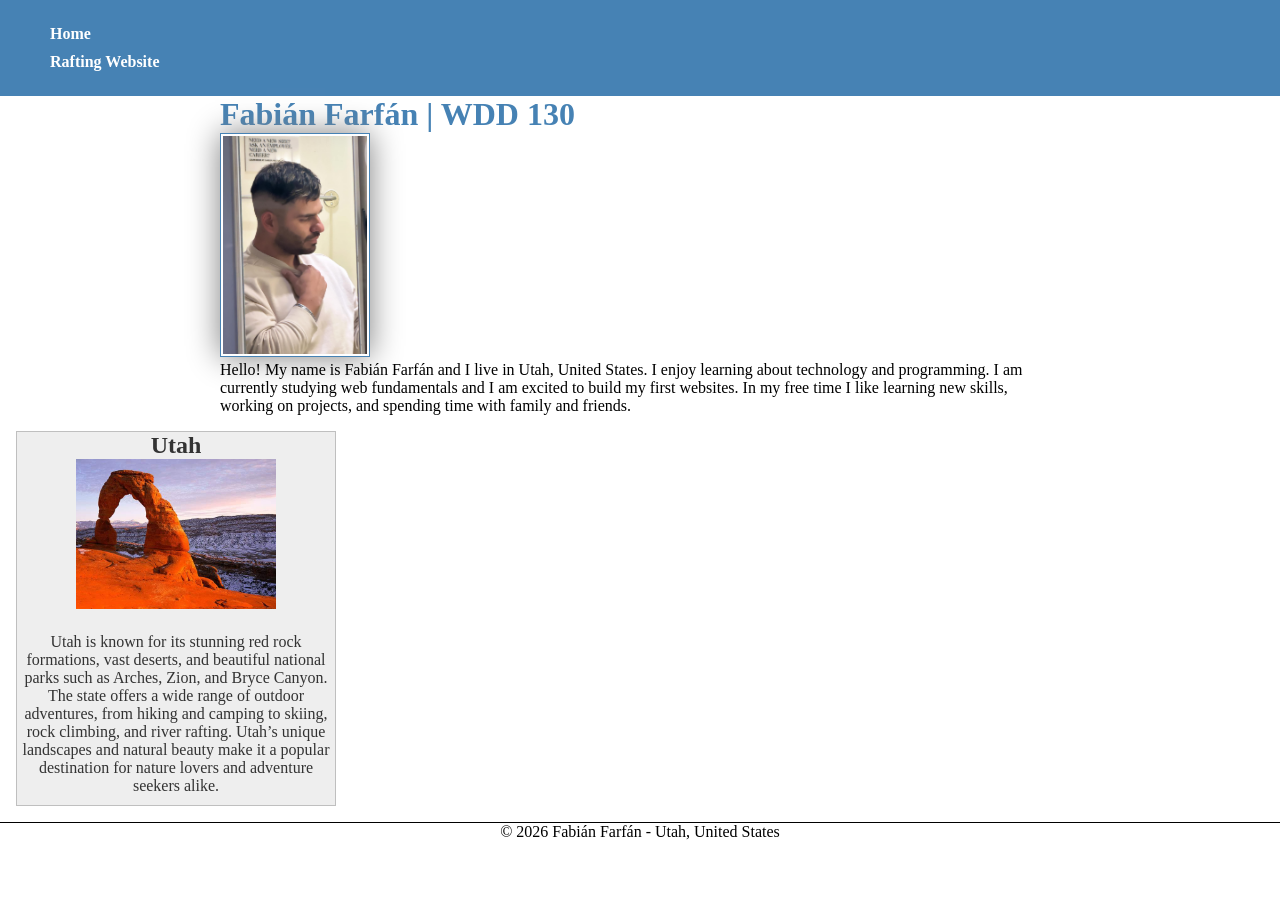
<file: index.html>
<!DOCTYPE html>
<html lang="en-US">

<head>
    <meta charset="UTF-8">
    <meta name="viewport" content="width=device-width, initial-scale=1.0">
    <title>Fabián Farfán | WDD 130</title>
    <link rel="stylesheet" href="styles/styles.css">
    <meta name="description"
      content="Personal homepage of Fabian Farfan for web fundamentals wdd130">
    <meta name="author" content="Fabián Farfán">
</head>

<body>

    <header>
        <nav>
            <a href="#">Home</a>
            <a href="wwr/">Rafting Website</a>
        </nav>
    </header>

    <main>
        <h1>Fabián Farfán | WDD 130</h1>

        <img src="images/fabian-pic-profile.jpg" alt="Portrait of Fabián Farfán" width="200">

        <p>
            Hello! My name is Fabián Farfán and I live in Utah, United States.
            I enjoy learning about technology and programming. I am currently
            studying web fundamentals and I am excited to build my first websites.
            In my free time I like learning new skills, working on projects,
            and spending time with family and friends.
        </p>

    </main>

    <aside>
        <h2>Utah</h2>
        <img src="images/arches-utah.jpg.jpg" alt="Utah landscape">
        <p>
            Utah is known for its stunning red rock formations, vast deserts, and beautiful national
            parks
            such as Arches, Zion, and Bryce Canyon. The state offers a wide range of outdoor
            adventures,
            from hiking and camping to skiing, rock climbing, and river rafting. Utah’s unique
            landscapes
            and natural beauty make it a popular destination for nature lovers and adventure seekers
            alike.
        </p>

    </aside>
    <footer>
        <p>&copy; 2026 Fabián Farfán - Utah, United States</p>
    </footer>

</body>

</html>
</file>
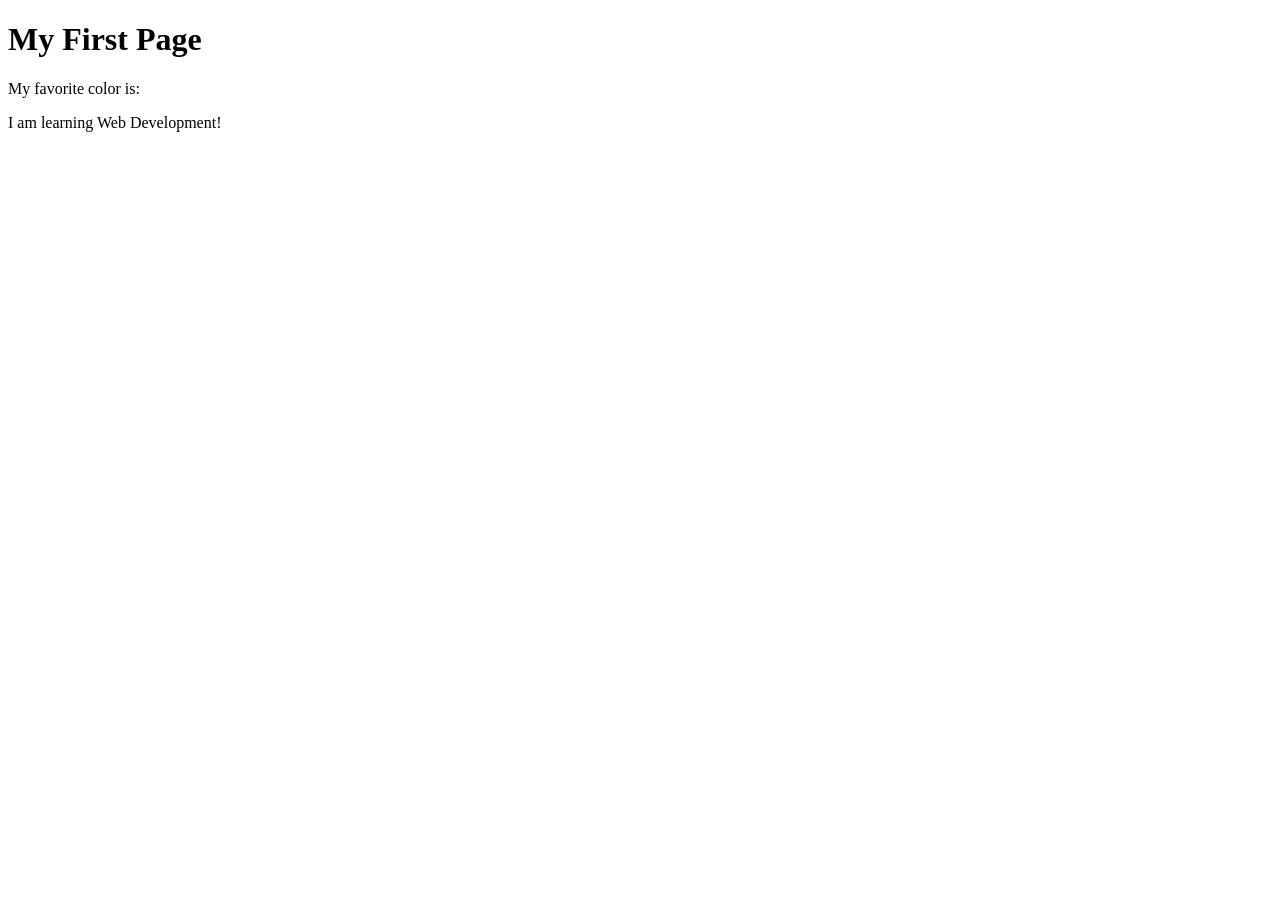
<file: week01/first-page.html>
<!DOCTYPE html>
<html lang="en">

<head>
    <meta charset="UTF-8">
    <meta name="viewport" content="width=device-width, initial-scale=1.0">
    <title>My First Page</title>
</head>

<body>
    <h1>My First Page</h1>
    <p>My favorite color is: </p>
    <p> I am learning Web Development!</p>
</body>

</html>
</file>
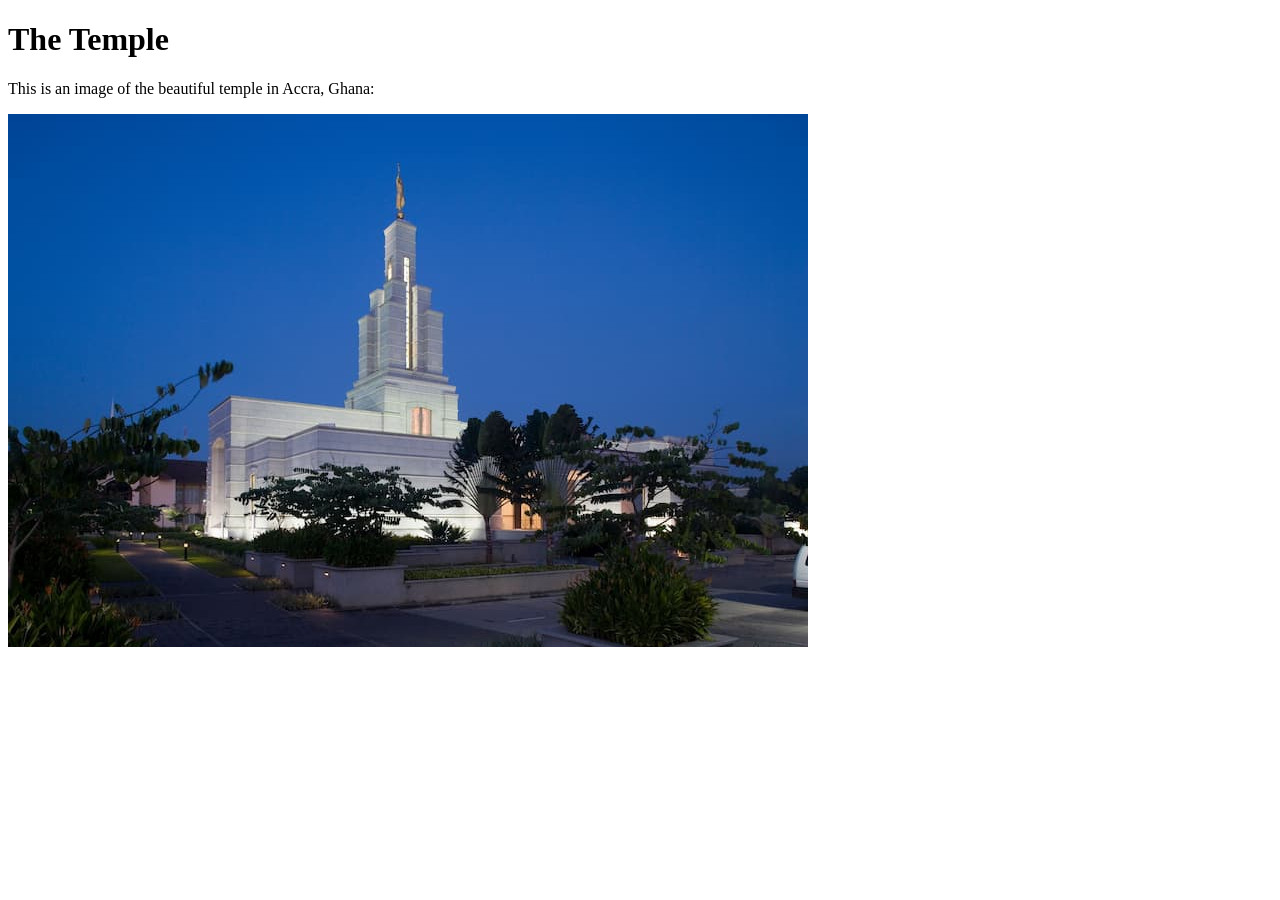
<file: week01/images-solution.html>
<!DOCTYPE html>
<html lang="en">
<head>
    <meta charset="UTF-8">
    <meta name="viewport" content="width=device-width, initial-scale=1.0">
    <title>Temple Image</title>
</head>
<body>
    <h1>The Temple</h1>
    <p>This is an image of the beautiful temple in Accra, Ghana:</p>
    <img src="images/temple-small.jpg" alt="The Accra Ghana Temple">
    
</body>
</html>
</file>
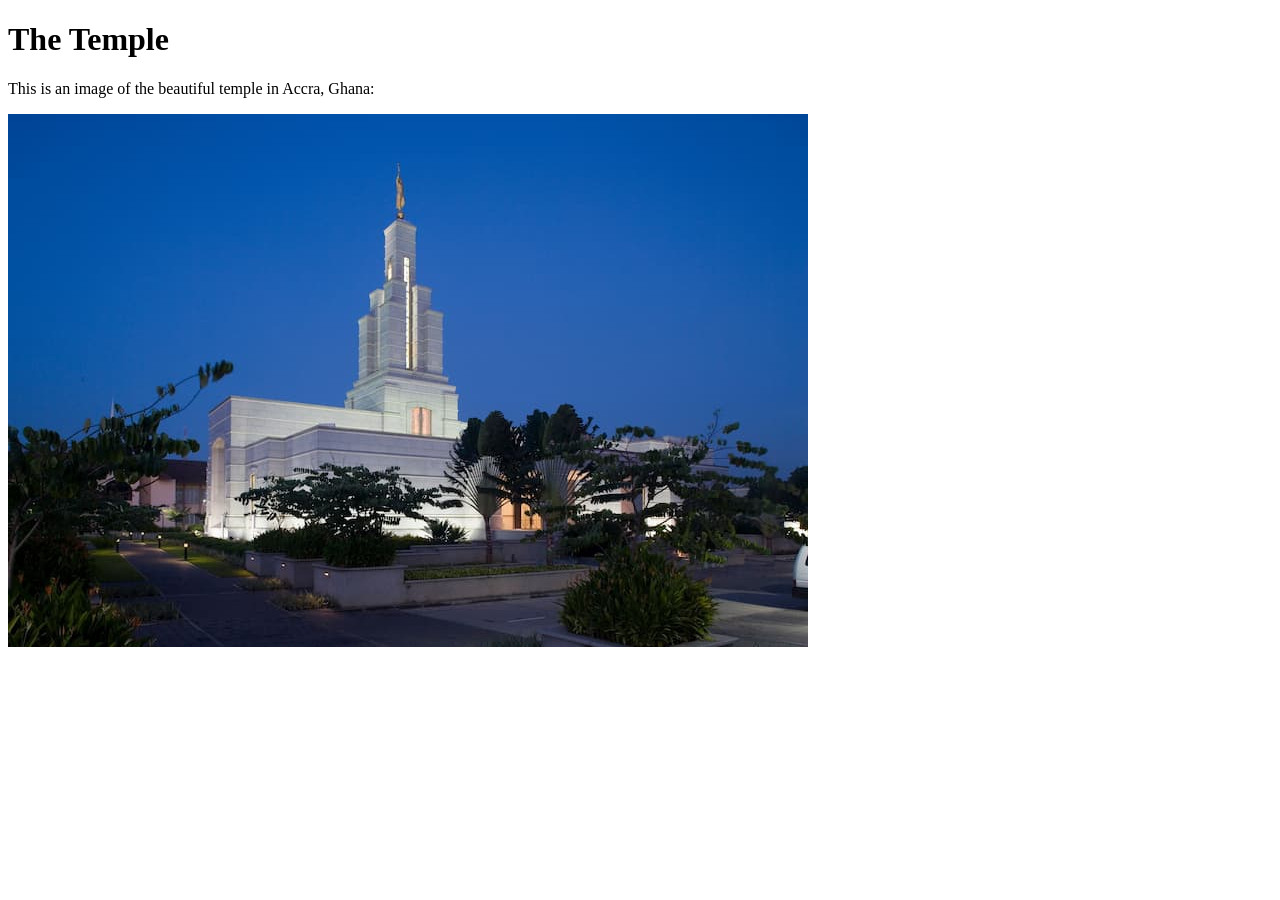
<file: week01/images.html>
<!DOCTYPE html>
<html lang="en">

<head>
    <meta charset="UTF-8">
    <meta name="viewport" content="width=device-width, initial-scale=1.0">
    <title>Temple Image</title>
</head>

<body>
    <h1>The Temple</h1>
    <p>This is an image of the beautiful temple in Accra, Ghana:</p>
    <img src="images/temple-small.jpg" alt="The Accra Ghana Temple">

</body>

</html>
</file>
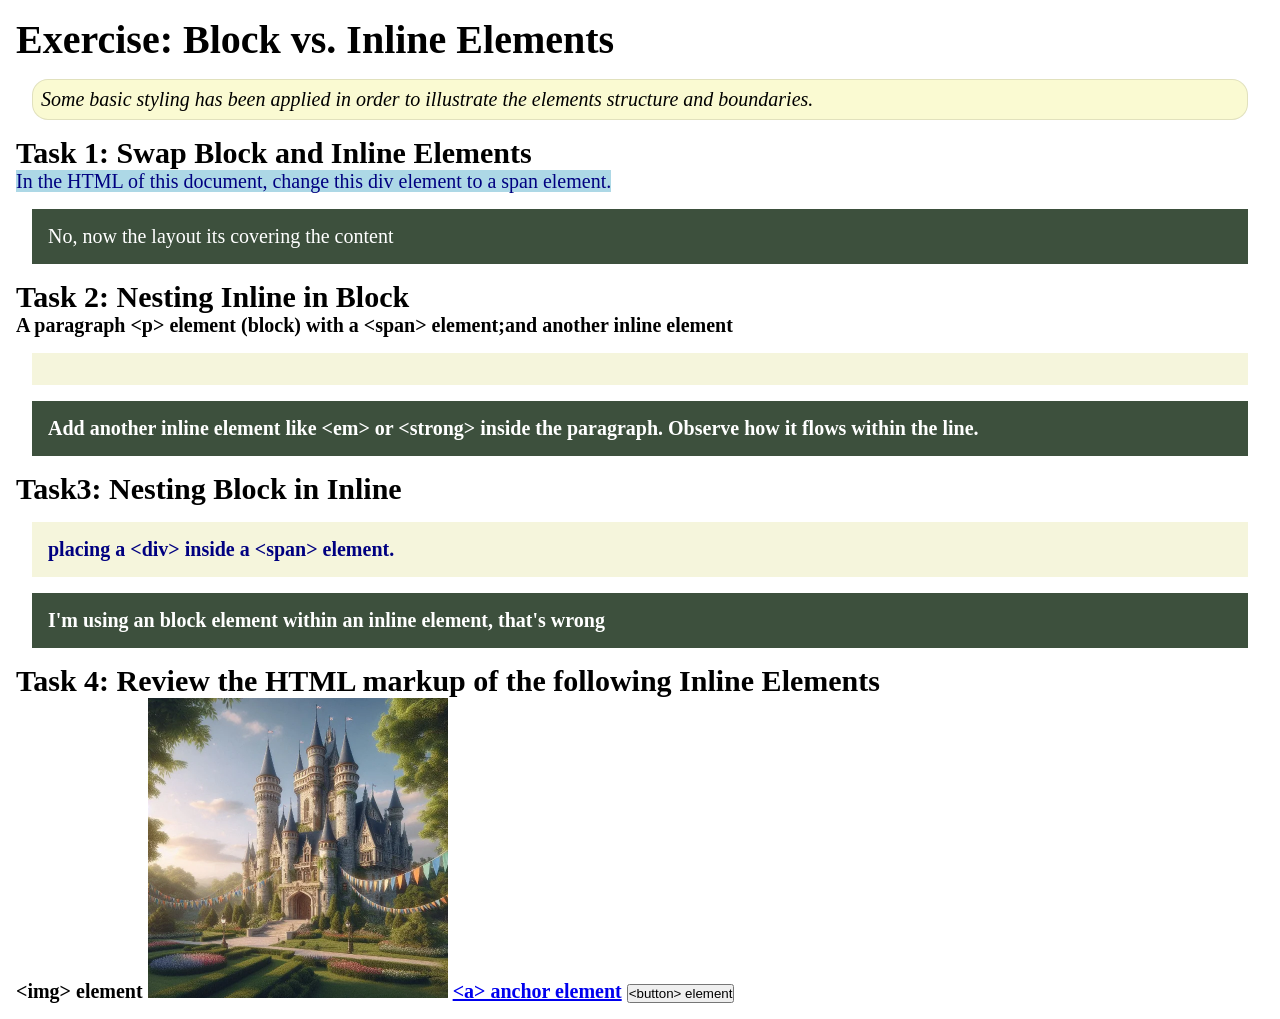
<file: week02/block-vs-inline.html>
<!DOCTYPE html>
<html lang="en">

<head>
    <meta charset="UTF-8">
    <meta name="viewport" content="width=device-width, initial-scale=1.0">
    <title>Exercise: Block vs. Inline Elements</title>
    <link rel="stylesheet" href="styles/block-vs-inline.css">
</head>

<body>
    <main>
        <h1>Exercise: Block vs. Inline Elements</h1>
        <p class="note">Some basic styling has been applied in order to illustrate the elements
            structure and
            boundaries.</p>

        <h2>Task 1: Swap Block and Inline Elements</h2>
        <span>In the HTML of this document, change this div element to a span element.</span>

        <p class="question">No, now the layout its covering the content</p>

        <h2>Task 2: Nesting Inline in Block</h2>
        <strong>A paragraph &lt;p&gt; element (block) with a <strong>&lt;span&gt;
                element;</strong><strong>and another inline element</strong></p>
            <p class="question">Add another inline element like &lt;em&gt; or &lt;strong&gt;
                inside the
                paragraph. Observe
                how it flows within the line.</p>

            <h2>Task3: Nesting Block in Inline</h2>
            <span>
                <div>placing a &lt;div&gt; inside a &lt;span&gt; element.</div>
            </span>
            <p class="question">I'm using an block element within an inline element, that's wrong
            </p>


            <h2>Task 4: Review the HTML markup of the following Inline Elements</h2>
            &lt;img&gt; element
            <img src="images/castle.webp" alt="placeholder image (images are inline)" width="300"
              height="300">
            <a href="https://churchofjesuschrist.org">&lt;a&gt; anchor element</a>
            <button type="button">&lt;button&gt; element</button>
    </main>
</body>

</html>
</file>
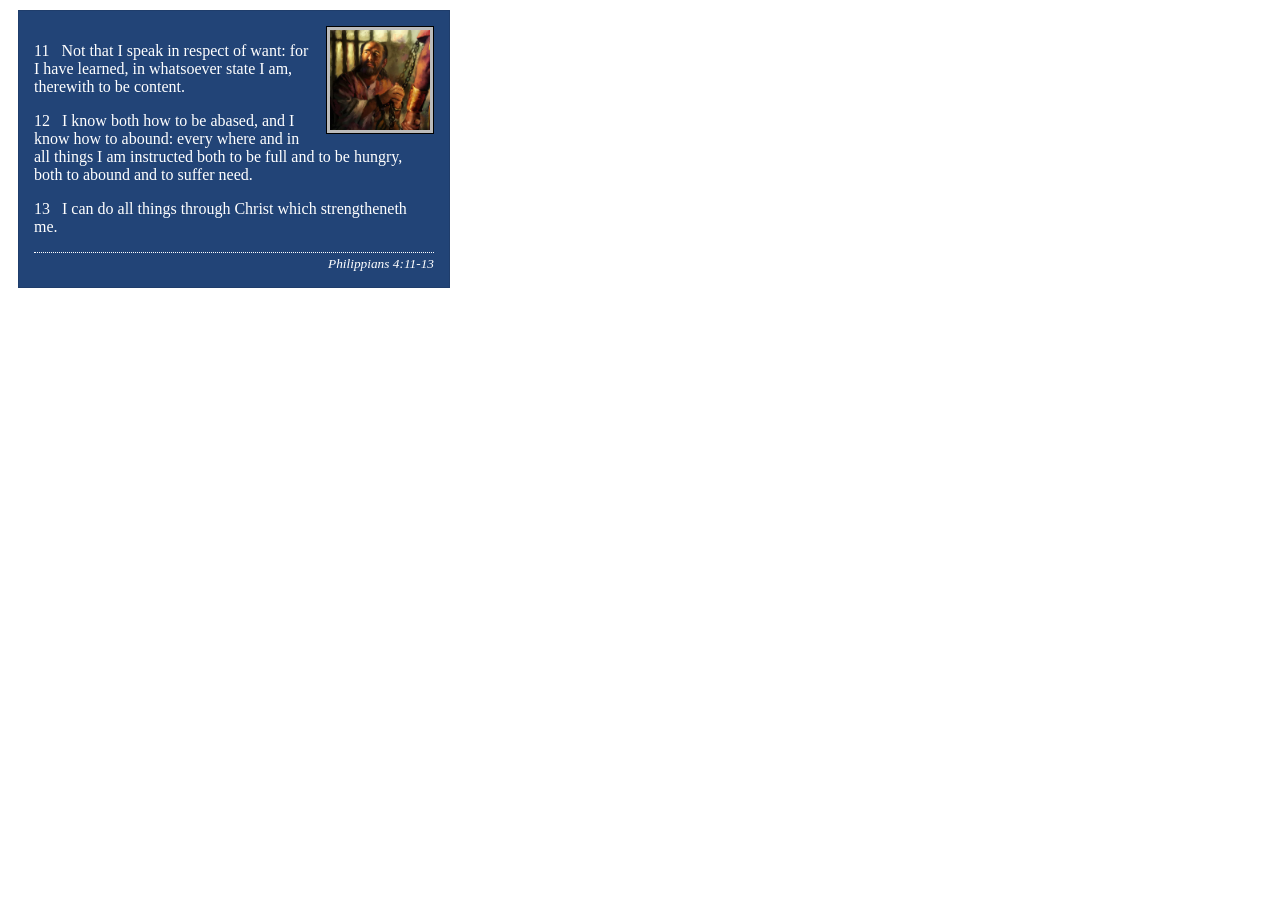
<file: week02/box-model-solution.html>
<!DOCTYPE html>
<html lang="en">
<head>
    <meta charset="UTF-8">
    <meta name="viewport" content="width=device-width, initial-scale=1.0">
    <title>Box Model Activity</title>
    <link rel="stylesheet" href="styles/box-model-solution.css">
</head>
<body>
    <main>
        <div class="callout">
            <img src="images/apostle-paul-imprisoned.webp" alt="Paul the Apostle - Imprisoned in Rome" width="200" height="200">
            <blockquote>
                <p>11 &nbsp; Not that I speak in respect of want: for I have learned, in whatsoever state I am, therewith to be content.</p>
                <p>12 &nbsp; I know both how to be abased, and I know how to abound: every where and in all things I am instructed both to be full and to be hungry, both to abound and to suffer need.</p>
                <p>13 &nbsp; I can do all things through Christ which strengtheneth me.</p>
            </blockquote>
            <cite>Philippians 4:11-13</cite>
        </div>
    </main>
</body>
</html>
</file>
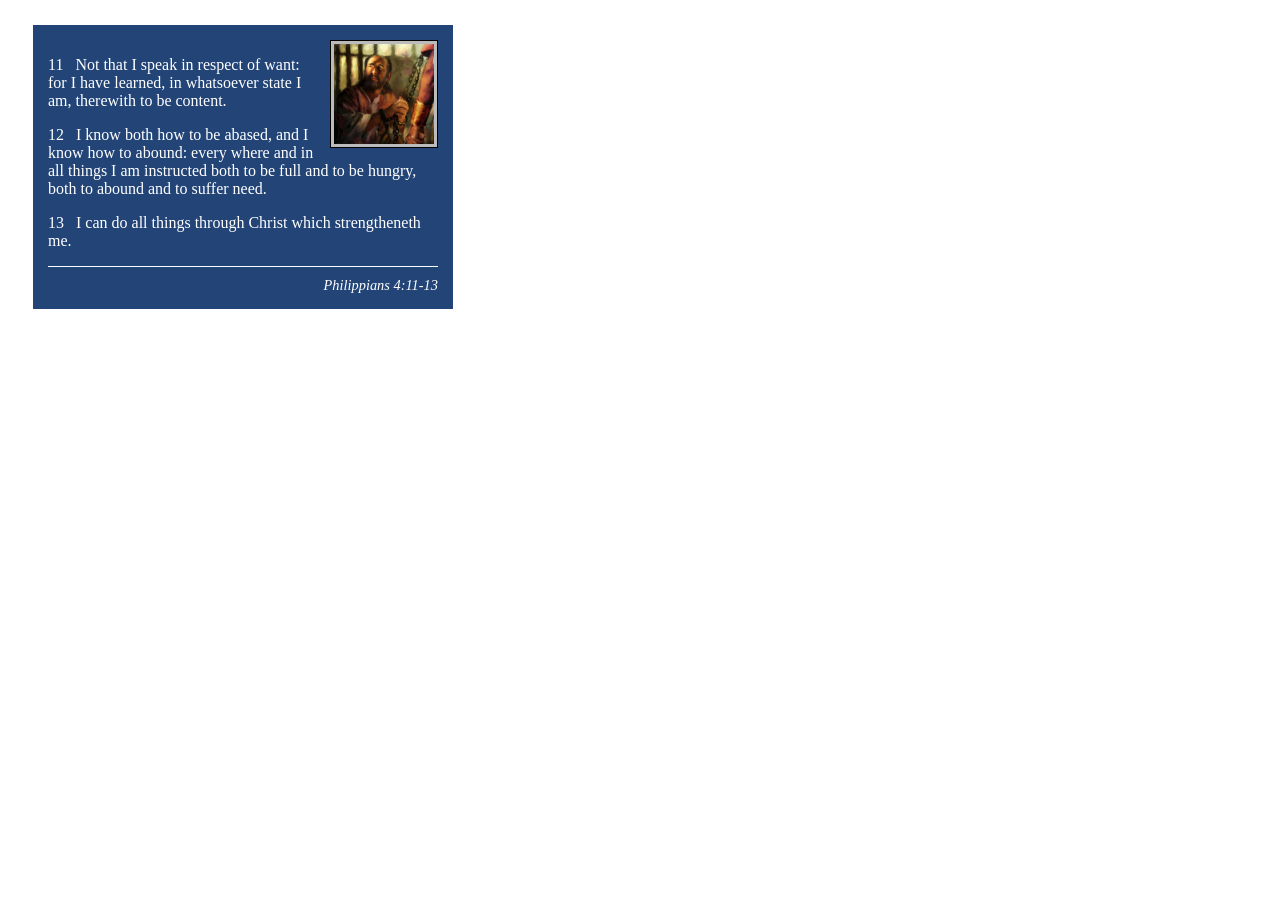
<file: week02/box-model.html>
<!DOCTYPE html>
<html lang="en">

<head>
    <meta charset="UTF-8">
    <meta name="viewport" content="width=device-width, initial-scale=1.0">
    <title>Box Model Activity</title>
    <link rel="stylesheet" href="styles/box-model.css">
</head>

<body>
    <main>
        <div class=" callout">
            <img src="images/apostle-paul-imprisoned.webp"
              alt="Paul the Apostle - Imprisoned in Rome" width="200" height="200">
            <blockquote>
                <p>11 &nbsp; Not that I speak in respect of want: for I have learned, in whatsoever
                    state I am, therewith to be content.</p>
                <p>12 &nbsp; I know both how to be abased, and I know how to abound: every where and
                    in all things I am instructed both to be full and to be hungry, both to abound
                    and to suffer need.</p>
                <p>13 &nbsp; I can do all things through Christ which strengtheneth me.</p>
            </blockquote>
            <cite>Philippians 4:11-13</cite>
        </div>
    </main>
</body>

</html>
</file>
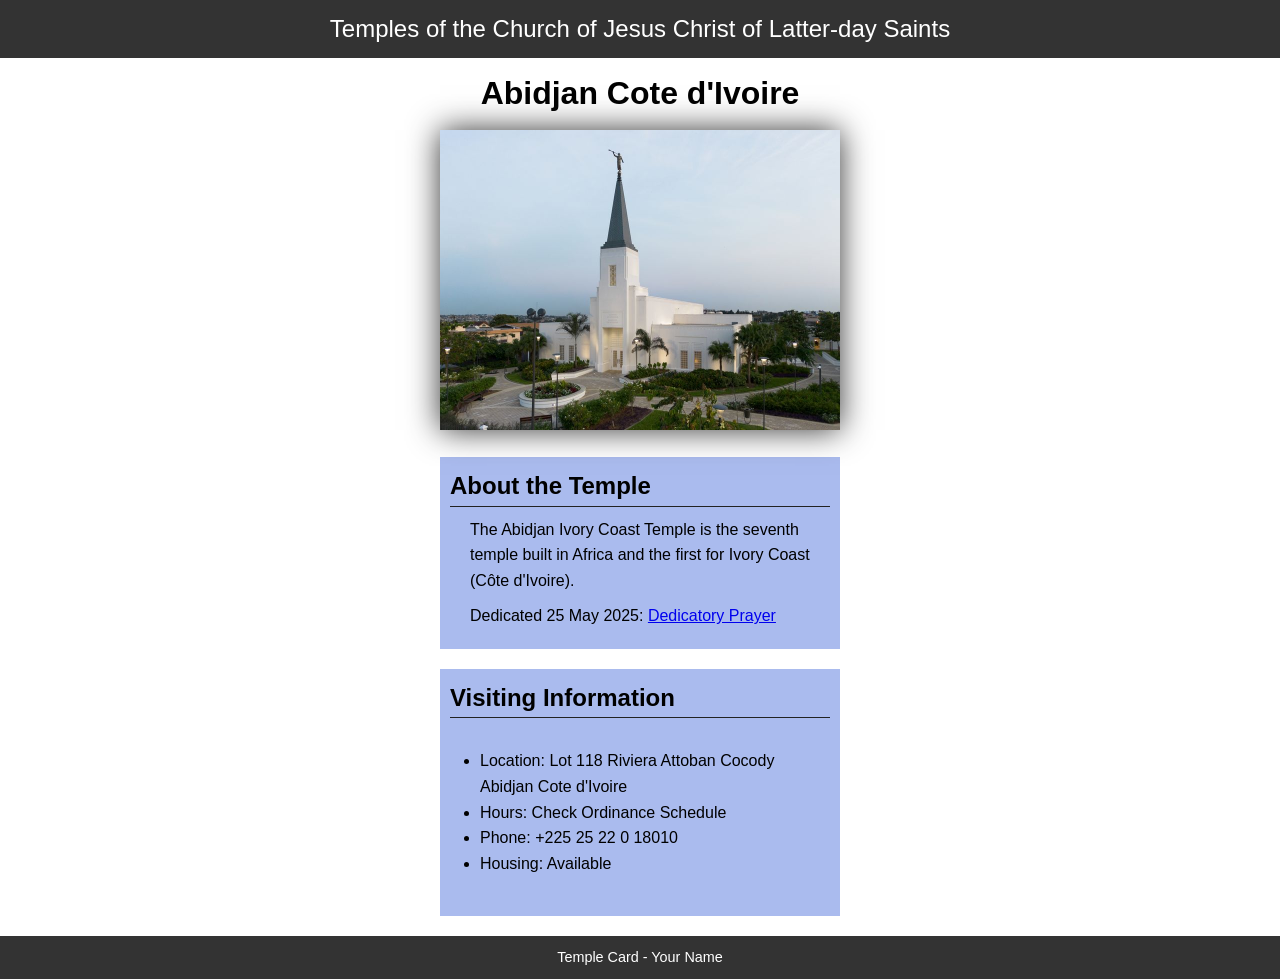
<file: week02/temple.html>
<!DOCTYPE html>
<html lang="en">

<head>
    <meta charset="UTF-8">
    <meta name="viewport" content="width=device-width, initial-scale=1.0">
    <title>Temple Card - Abidjan Cote d'Ivoire</title>
    <link rel="stylesheet" href="styles/temple.css">
</head>

<body>
    <header>
        <p>Temples of the Church of Jesus Christ of Latter-day Saints</p>
    </header>
    <main>
        <h1>Abidjan Cote d'Ivoire</h1>
        <picture>
            <img src="images/abidjan-ivory-coast.jpeg" alt="Abidjan Cote d'Ivoire Temple">
        </picture>
        <section>
            <h2>About the Temple</h2>
            <p>The Abidjan Ivory Coast Temple is the seventh temple built in Africa and the first
                for Ivory Coast (Côte
                d'Ivoire).</p>
            <p>Dedicated 25 May 2025: <a
                  href="https://www.churchofjesuschrist.org/temples/dedicatory-prayer/abidjan-ivory-coast-temple/2025-05-25?lang=eng"
                  target="_blank" rel="noopener noreferrer">Dedicatory Prayer</a></p>
        </section>
        <section>
            <h2>Visiting Information</h2>
            <ul>
                <li>Location: Lot 118 Riviera Attoban Cocody Abidjan Cote d'Ivoire</li>
                <li>Hours: Check Ordinance Schedule</li>
                <li>Phone: +225 25 22 0 18010</li>
                <li>Housing: Available</li>
            </ul>
        </section>
    </main>
    <footer>
        <p>Temple Card - Your Name</p>
    </footer>
</body>

</html>
</file>
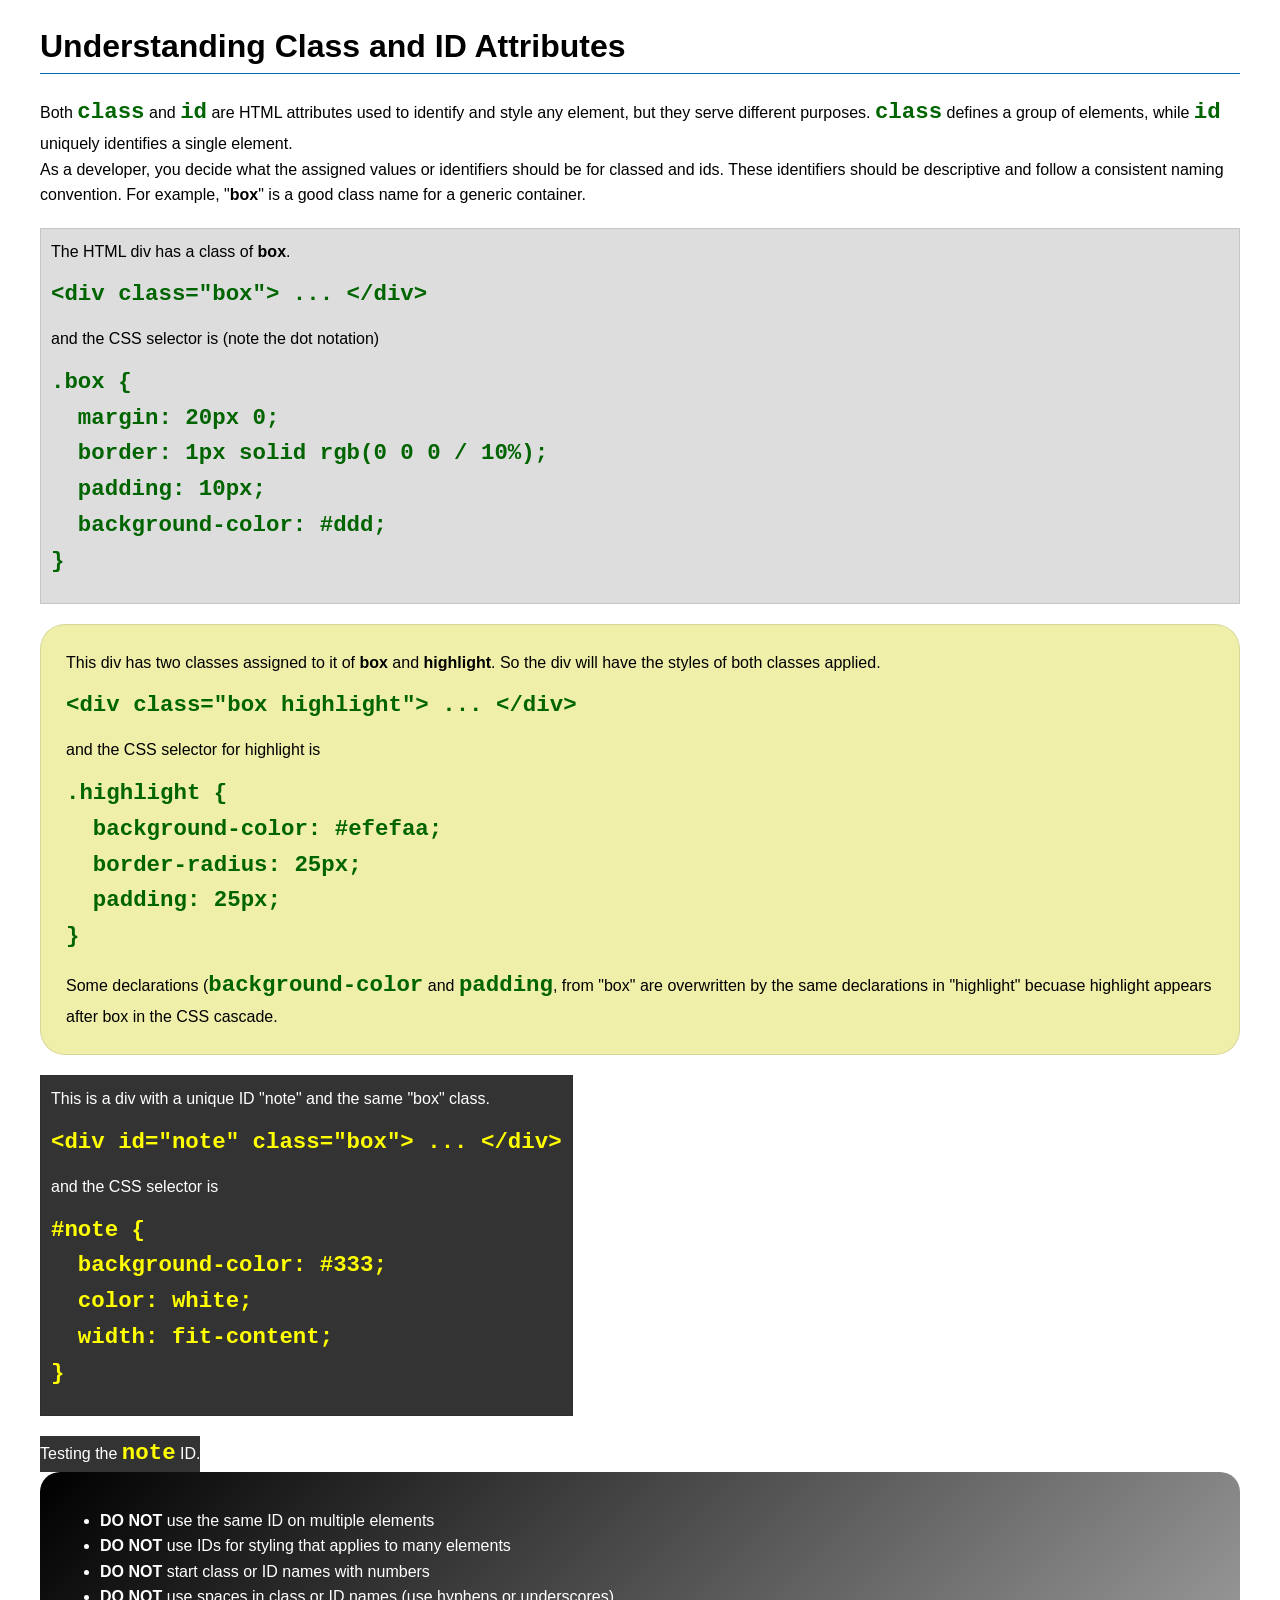
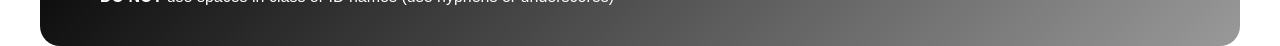
<file: week03/class-and-id.html>
<!DOCTYPE html>
<html lang="en">

<head>
    <meta charset="UTF-8">
    <meta name="viewport" content="width=device-width, initial-scale=1.0">
    <title>Class vs ID Attributes</title>
    <link rel="stylesheet" href="styles/class-and-id.css">
</head>

<body>
    <h1>Understanding Class and ID Attributes</h1>
    <p>Both <code>class</code> and <code>id</code> are HTML attributes used to identify and style any element, but they
        serve different purposes. <code>class</code> defines a group of elements, while <code>id</code> uniquely
        identifies a single element.</p>
    <p>As a developer, you decide what the assigned values or identifiers should be for classed and ids. These
        identifiers should be
        descriptive and follow a consistent naming convention. For example, "<strong>box</strong>" is a good class name
        for a generic container.</p>
    <div class="box">
        <p>The HTML div has a class of <strong>box</strong>.</p>
        <pre><code class="html">&lt;div class="box"&gt; ... &lt;/div&gt;</code></pre>
        and the CSS selector is (note the dot notation)
        <pre><code class="css">.box {
  margin: 20px 0;
  border: 1px solid rgb(0 0 0 / 10%);
  padding: 10px;
  background-color: #ddd; 
}</code></pre>
    </div>

    <div class="box highlight">
        <p>This div has two classes assigned to it of <strong>box</strong> and <strong>highlight</strong>. So the div
            will have the styles of both classes applied.</p>
        <pre><code class="html">&lt;div class="box highlight"&gt; ... &lt;/div&gt;</code></pre>
        and the CSS selector for highlight is
        <pre><code class="css">.highlight {
  background-color: #efefaa;
  border-radius: 25px;
  padding: 25px;
}</code></pre>
<p>Some declarations (<code>background-color</code> and <code>padding</code>, from "box" are overwritten by the same declarations in "highlight" becuase highlight appears after box in the CSS cascade.</p>
    </div>

    <div id="note" class="box">
        <p>This is a div with a unique ID "note" and the same "box" class.</p>
        <pre><code class="html">&lt;div id="note" class="box"&gt; ... &lt;/div&gt;</code></pre>
        and the CSS selector is
        <pre><code class="css">#note {
  background-color: #333;
  color: white;
  width: fit-content;
}</code></pre>
    </div>

    <div id="note">
        <p>Testing the <code>note</code> ID.</p>
    </div>

    <section id="best-practice">
        <ul>
            <li><strong>DO NOT</strong> use the same ID on multiple elements</li>
            <li><strong>DO NOT</strong> use IDs for styling that applies to many elements</li>
            <li><strong>DO NOT</strong> start class or ID names with numbers</li>
            <li><strong>DO NOT</strong> use spaces in class or ID names (use hyphens or underscores)</li>
        </ul>
    </section>




</body>

</html>
</file>
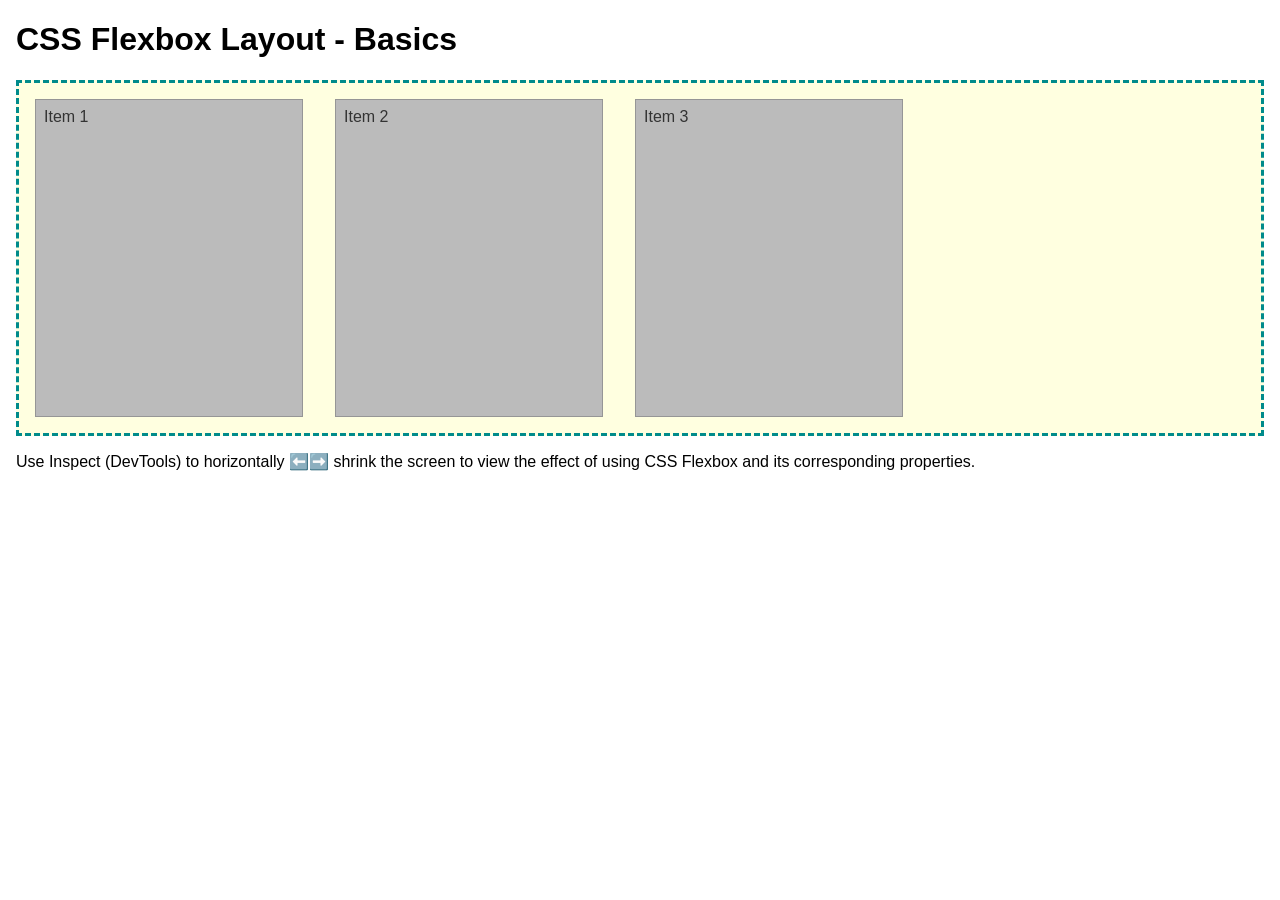
<file: week04/flexbox-layout.html>
<!DOCTYPE html>
<html lang="en">
<head>
    <meta charset="UTF-8">
    <meta name="viewport" content="width=device-width, initial-scale=1.0">
    <title>CSS Flexbox Layout - Basics</title>
    <link rel="stylesheet" href="styles/flexbox.css">
</head>
<body>
    <main>
        <h1>CSS Flexbox Layout - Basics</h1>
        <div class="flex-container">
            <div class="flex-item item1">Item 1</div>
            <div class="flex-item item2">Item 2</div>
            <div class="flex-item item3">Item 3</div>
        </div>
        <p>Use Inspect (DevTools) to horizontally ⬅️➡️ shrink the screen to view the effect of using CSS Flexbox and its corresponding properties.</p>
    </main>
</body>
</html>
</file>
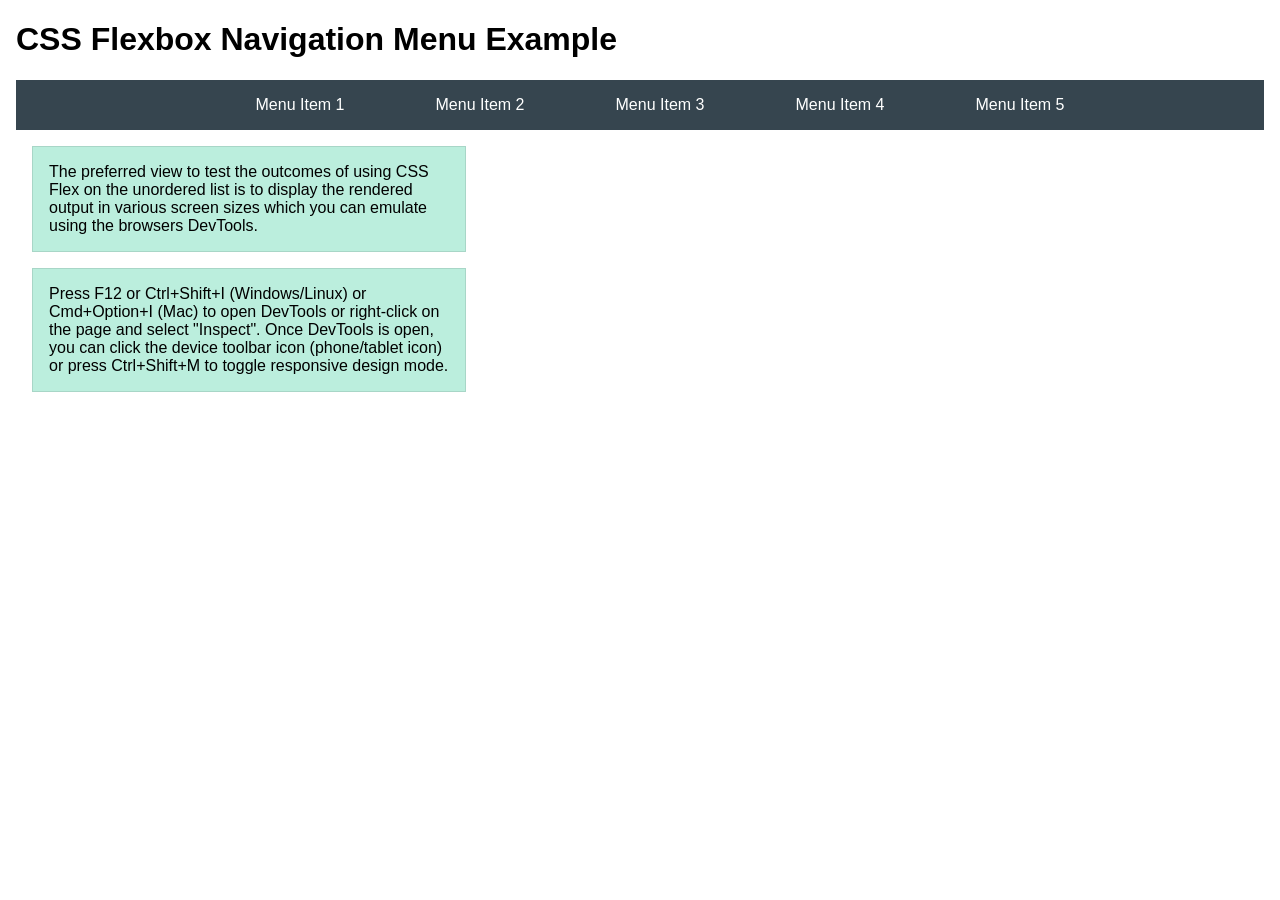
<file: week04/flexbox-menu.html>
<!DOCTYPE html>
<html lang="en">
<head>
    <meta charset="UTF-8">
    <meta name="viewport" content="width=device-width, initial-scale=1.0">
    <title>CSS Flexbox - Navigation Menu</title>
    <link rel="stylesheet" href="styles/flexbox-menu.css">
</head>
<body>
    <main>
        <h1>CSS Flexbox Navigation Menu Example</h1>
        <nav>
            <ul>
                <li><a href="#">Menu Item 1</a></li>
                <li><a href="#">Menu Item 2</a></li>
                <li><a href="#">Menu Item 3</a></li>
                <li><a href="#">Menu Item 4</a></li>
                <li><a href="#">Menu Item 5</a></li>
            </ul>
        </nav>
        <p>The preferred view to test the outcomes of using CSS Flex on the unordered list is to display the rendered output in various screen sizes which you can emulate using the browsers DevTools.</p>

        <p>Press F12 or Ctrl+Shift+I (Windows/Linux) or Cmd+Option+I (Mac) to open DevTools or right-click on the page and select "Inspect". Once DevTools is open, you can click the device toolbar icon (phone/tablet icon) or press Ctrl+Shift+M to toggle responsive design mode.</p>

                      
        
    </main>
</body>
</html>
</file>
<file: styles/styles.css>
* {
    margin: 0;
    padding: 0;
    box-sizing: border-box;
}

/* ======================== */
header {
    background-color: steelblue;
    padding: 10px 20px;
}

nav {
    background-color: steelblue;
    padding: 10px 20px;
}

nav a {
    color: white;
    text-decoration: none;
    display: block;
    padding: 5px 10px;
    margin-right: 15px;
    font-weight: bold;
}

main {
    max-width: 840px;
    margin: 0 auto;
}

p {
    padding: 0;
}

h1 {
    color: steelblue;

}

main img {
    width: 150px;
    height: auto;
    border: 1px solid steelblue;
    padding: 2px;
    box-shadow: 0 0 30px gray;
}

aside {
    width: 20em;
    margin: 1rem;
    border: 1px solid rgba(0 0 0 /0.2);
    padding: 0;
    background-color: #eee;
    color: #333;
    text-align: center;
}

aside img {
    width: 200px;
    height: auto;
    margin-bottom: 10px;
}

aside p {
    margin-top: 10px;
    margin-bottom: 10px;

}

footer {
    margin-top: 1em;
    border-top: 1px solid #000;
    text-align: center;
}
</file>
<file: week02/styles/block-vs-inline.css>
* {
    margin: 0;
    padding: 0;
}

body {
    font-size: 20px;
    margin: 1rem;
}

p,
div {
    background-color: beige;
    margin: 1rem;
    padding: 1rem;
}

span {
    color: navy;
    background-color: lightblue;
}

code {
    margin: 0;
    padding: 0;
    color: green;
    font-size: 1.2rem;
}

.note {
    font-style: italic;
    background-color: lightgoldenrodyellow;
    border-radius: 1rem;
    border: 1px solid rgb(0 0 0 / 10%);
    margin: 1rem;
    padding: .5rem;
}

.question {
    background-color: #3d503d;
    color: #fff;
}
</file>
<file: week02/styles/box-model-solution.css>
.callout {
    max-width: 400px;
    margin: 10px;
    border: 1px solid rgba(0, 0, 0, .1);
    padding: 15px;
    background-color: #247;
    color: #fff;
}

.callout img {
    float: right;
    margin: 0 0 10px 15px;
    border: 1px solid #000;
    padding: 3px;
    background-color: #bbb;
    width: 100px;
    height: auto;

}

blockquote {
    margin: 0;
}

cite {
    display: block;
    border-top: 1px dotted #fff;
    padding-top: 3px;
    text-align: right;
    font-size: smaller;
}
</file>
<file: week02/styles/box-model.css>
.callout {
    width: 390px;
    margin: 10px;
    border: 15px solid white;
    padding: 15px;
    background-color: #247;
    color: white;
}

.callout img {
    float: right;
    margin: 0 0px 10px 15px;
    border: 1px solid black;
    padding: 3px;
    background-color: #bbb;
    width: 100px;
    height: auto;
}

blockquote {
    margin: 0;
}

cite {
    display: block;
    border-top: 1px solid white;
    padding-top: 10px;
    text-align: right;
    font-size: 0.9rem;
}
</file>
<file: week02/styles/temple.css>
* {
    margin: 0;
    padding: 0;
}

body {
    font-family: Arial, sans-serif;
    line-height: 1.6;
}

header,
footer {
    background-color: #333;
    color: #fff;
    padding: 10px;
    text-align: center;
    font-size: 1.5rem;
}

main {
    width: 400px;
    margin: 0 auto;
}

h1 {
    margin: 10px;
    text-align: center;
}

h2 {
    border-bottom: 1px solid #222;
}

img {
    width: 100%;
    height: auto;
    box-shadow: 0px 0px 30px #333;

}

section {
    margin: 20px 0;
    border: 1px solid rgb(0, 0, 0 / 10%);
    padding: 10px;
    background-color: #abe;
    font-size: .9 rem;
}

section p {
    margin: 10px 20px;
}

ul {
    margin: 30px;
}

footer {
    font-size: .9rem;
}
</file>
<file: week03/styles/class-and-id.css>
body {
    font-family: Arial, sans-serif;
    line-height: 1.6;
    margin: 0;
    padding: 0 40px;
}

h1 {
    border-bottom: 1px solid rgb(0 110 182);
    padding-bottom: 0;
}



p {
    margin: 0;
}

code {
    color: darkgreen;
    font-weight: 700;
    font-size: 1.4rem;
}

/* Class examples - can be reused */

.box {
    margin: 20px 0;
    border: 1px solid rgb(0 0 0 / 10%);
    padding: 10px;
    background-color: #ddd; /* this is shorthand for #dddddd */
}

.highlight {
    background-color: #efefaa;
    border-radius: 25px;
    padding: 25px;
}

/* ID examples - should be unique */

#note {
    background-color: #333;
    color: white;
    width: fit-content;
}

#note code {
    color: yellow;
}

#best-practice {
    background: linear-gradient(135deg, #000 0%, #999 100%);
    color: white;
    border-radius: 20px;
    padding: 20px
}
</file>
<file: week04/styles/flexbox.css>
body {
    font-family: Helvetica, Arial, sans-serif;
    margin: 1rem;
}

.flex-container {
    border: 3px dashed darkcyan;
    background-color: lightyellow;
    display: flex;
    flex-wrap: wrap;
}

.flex-item {
    width: 250px;
    margin: 1rem;
    border: 1px solid rgb(0 0 0 / 20%);
    padding: 0.5rem;
    background-color: #bbb;
    color: #333;
}

.item1 {
    min-height: 100px;
}

.item2 {
    min-height: 200px;
}

.item3 {
    min-height: 300px;
}
</file>
<file: week04/styles/flexbox-menu.css>
body {
    font-family: Helvetica, Arial, sans-serif;
    margin: 1rem;
}

nav {
    background-color: #36454f;
}

nav ul {
    list-style-type: none;
    display: flex;
    flex-wrap: wrap;
    max-width: 900px;
    margin: 0 auto;
    justify-content: space-around;
    align-items: center;
}

nav a {
    display: block;
    color: #fff;
    text-align: center;
    padding: 1rem;
    text-decoration: none;
}

p {
    margin: 1rem;
    border: 1px solid rgb(0 0 0 / 10%);
    padding: 1rem;
    background-color: #bed;
    max-width: 400px;
}

#devtools-btn {
    background-color: #36454f;
    color: white;
    border: none;
    padding: 12px 24px;
    margin: 1rem;
    font-size: 16px;
    font-family: Helvetica, Arial, sans-serif;
    border-radius: 4px;
    cursor: pointer;
    transition: background-color 0.3s ease;
}

#devtools-btn:hover {
    background-color: #4a5a6a;
}

#devtools-btn:active {
    background-color: #2a3a4a;
}
</file>
